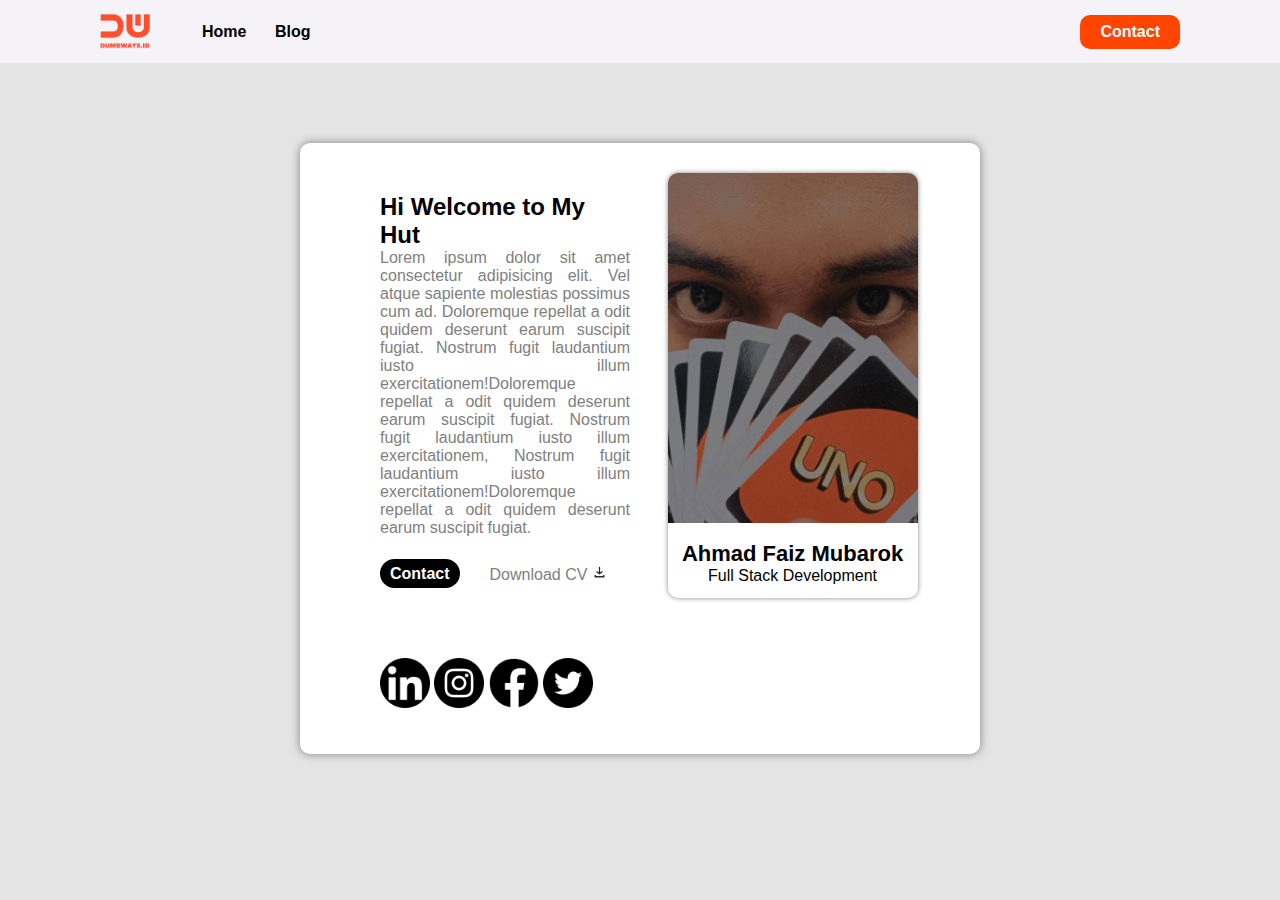
<file: index.html>
<html lang="en">
    <head>
        <title>Navbar & Layouting</title>
        <link rel="stylesheet" href="nav.css">
    </head>

    <body>
        <nav>
            <div class="nav-left">
                <img src="Assets/brandred.png" alt="logo">
                <ul>
                    <li>
                        <a href="index.html">Home</a>
                    </li>
                    <li>
                        <a href="Blog.html">Blog</a>
                    </li>
                </ul>
            </div>

            <div class="nav-right">
                <a href="form.html">Contact</a>
            </div>
        </nav>

        <div class="container">
            <section>
                <div class="section-left">
                    <h2>Hi Welcome to My Hut</h2>
                    <p>Lorem ipsum dolor sit amet consectetur adipisicing elit. Vel atque sapiente molestias possimus cum ad. Doloremque repellat a odit quidem deserunt earum suscipit fugiat. Nostrum fugit laudantium iusto illum exercitationem!Doloremque repellat a odit quidem deserunt earum suscipit fugiat. Nostrum fugit laudantium iusto illum exercitationem, Nostrum fugit laudantium iusto illum exercitationem!Doloremque repellat a odit quidem deserunt earum suscipit fugiat.</p>

                    <div class="contact">
                        <div>
                            <a href="https://wa.me/6281384391132" class="wa" target="blank">Contact</a> 
                        </div>
                            
                        <div class="download">
                            <p>Download CV
                                <a href="https://drive.google.com/uc?export=download&id=1aYNq3QX5mevtYXDQsfSbqjooS8c8NUNf" download; target="blank">
                                    <img src="Assets/Download.png" style="width: 15px;"></a></p>
                        </div>
                        
                    </div>
                    
                    <div class="sosmed">
                        <a href="https://www.linkedin.com/in/ahmad-faiz-mubarok-b52741214" target="blank"><img src="Assets/linkedin.png"></a>
                        <a href="https://www.instagram.com/faaizm__?utm_medium=copy_link" target="blank"><img src="Assets/instagram.png"></a>
                        <a href="https://www.facebook.com/thawiz.thawiz" target="blank"><img src="Assets/facebook.png"></a>
                        <a href="https://www.twitter.com/faaizm__?t=1LycdYBgONrktpLSMDYJUw&s=08" target="blank"><img src="Assets/twitter.png"></a>
                    </div>
                </div>

                <div class="section-right">
                    <div class="card">
                        <img src="Assets/faiz.jpg" alt="Profile">
                        <h2>Ahmad Faiz Mubarok</h2>
                        <p>Full Stack Development</p>
                    </div>
                </div>

                
            </section>

        </div>

    
    </body>
</html>
</file>
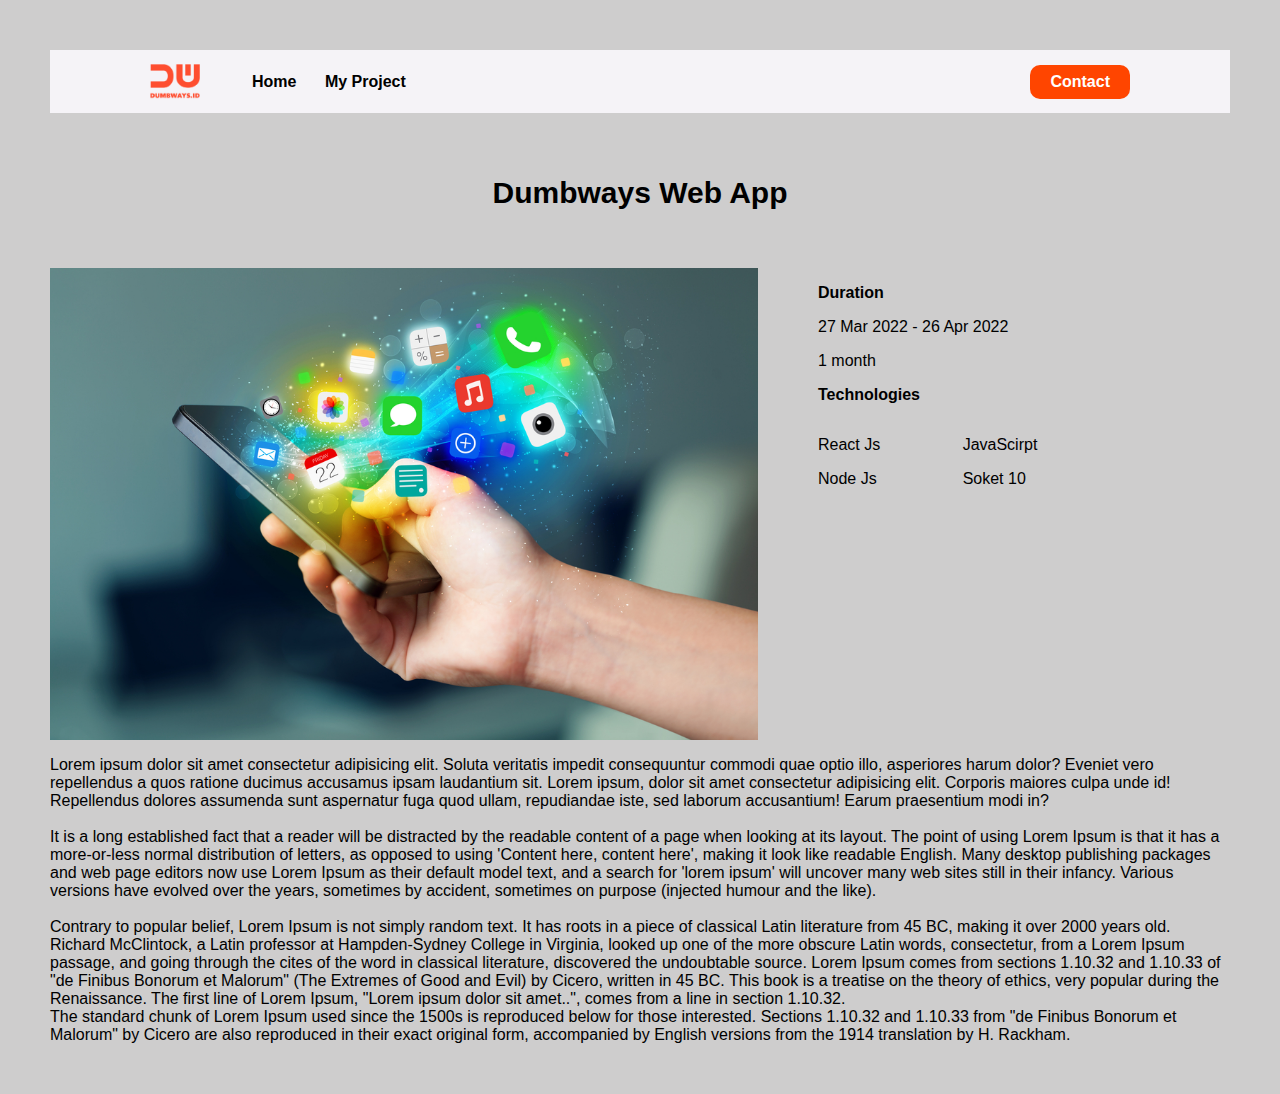
<file: detail blog.html>
<html>
<head style="font-family: Arial, Helvetica, sans-serif;">
    <title>Blog Page</title>
    <link rel="stylesheet" href="detailblog.css">
    <link rel="stylesheet" href="https://cdnjs.cloudflare.com/ajax/libs/font-awesome/6.1.1/css/all.min.css" integrity="sha512-KfkfwYDsLkIlwQp6LFnl8zNdLGxu9YAA1QvwINks4PhcElQSvqcyVLLD9aMhXd13uQjoXtEKNosOWaZqXgel0g==" crossorigin="anonymous" referrerpolicy="no-referrer" />

    <nav>
        <div class="nav-left">
            <img src="Assets/brandred.png" alt="logo">
            <ul>
                <li>
                    <a href="index.html">Home</a>
                </li>
                <li>
                    <a href="Blog.html">My Project</a>
                </li>
            </ul>
        </div>

        <div class="nav-right">
            <a href="form.html">Contact</a>
        </div>
    </nav>
</head>

<body>
    <div class="blog-detail">
        <section>
            <h1>Dumbways Web App</h1>
        </section>

        <section>
            <div class="card">    
                <img src="Assets/blog 5.jpg">
                <div class="author">
                    <div class="duration">
                        <p style="font-weight: bold;">Duration</p>
                        <p><i class="fa-solid fa-calendar-days"></i>27 Mar 2022 - 26 Apr 2022</p>
                        <p><i class="fa-solid fa-clock-two"></i>1 month</p>
                    </div>
                    <div class="tech">
                        <p style="font-weight: bold;">Technologies</p>
                        <div style="display: flex;">
                            <div>
                                <p><i class="fa-brands fa-react"></i> React Js</p>
                                <p> <i class="fa-brands fa-node-js"></i> Node Js</p>    
                            </div>
                            <div style="margin-left: 20%;">
                                <p><i class="fa-brands fa-js"></i>JavaScirpt</p>
                                <p><i class="fa-solid fa-compass"></i>Soket 10</p>
                            </div>
                        </div>
                    </div>
                </div>  
        </section>

        <section class="explain">
                <p>
                Lorem ipsum dolor sit amet consectetur adipisicing elit. Soluta veritatis impedit consequuntur commodi quae optio illo, asperiores harum dolor? Eveniet vero repellendus a quos ratione ducimus accusamus ipsam laudantium sit. Lorem ipsum, dolor sit amet consectetur adipisicing elit. Corporis maiores culpa unde id! Repellendus dolores assumenda sunt aspernatur fuga quod ullam, repudiandae iste, sed laborum accusantium! Earum praesentium modi in?
                <br>
                <br>
                It is a long established fact that a reader will be distracted by the readable content of a page when looking at its layout. The point of using Lorem Ipsum is that it has a more-or-less normal distribution of letters, as opposed to using 'Content here, content here', making it look like readable English. Many desktop publishing packages and web page editors now use Lorem Ipsum as their default model text, and a search for 'lorem ipsum' will uncover many web sites still in their infancy. Various versions have evolved over the years, sometimes by accident, sometimes on purpose (injected humour and the like).
                <br>
                <br>
                Contrary to popular belief, Lorem Ipsum is not simply random text. It has roots in a piece of classical Latin literature from 45 BC, making it over 2000 years old. Richard McClintock, a Latin professor at Hampden-Sydney College in Virginia, looked up one of the more obscure Latin words, consectetur, from a Lorem Ipsum passage, and going through the cites of the word in classical literature, discovered the undoubtable source. Lorem Ipsum comes from sections 1.10.32 and 1.10.33 of "de Finibus Bonorum et Malorum" (The Extremes of Good and Evil) by Cicero, written in 45 BC. This book is a treatise on the theory of ethics, very popular during the Renaissance. The first line of Lorem Ipsum, "Lorem ipsum dolor sit amet..", comes from a line in section 1.10.32.
                <br>
                The standard chunk of Lorem Ipsum used since the 1500s is reproduced below for those interested. Sections 1.10.32 and 1.10.33 from "de Finibus Bonorum et Malorum" by Cicero are also reproduced in their exact original form, accompanied by English versions from the 1914 translation by H. Rackham.  
                </p>
        </section>
    </div>
</body>
</html>
</file>
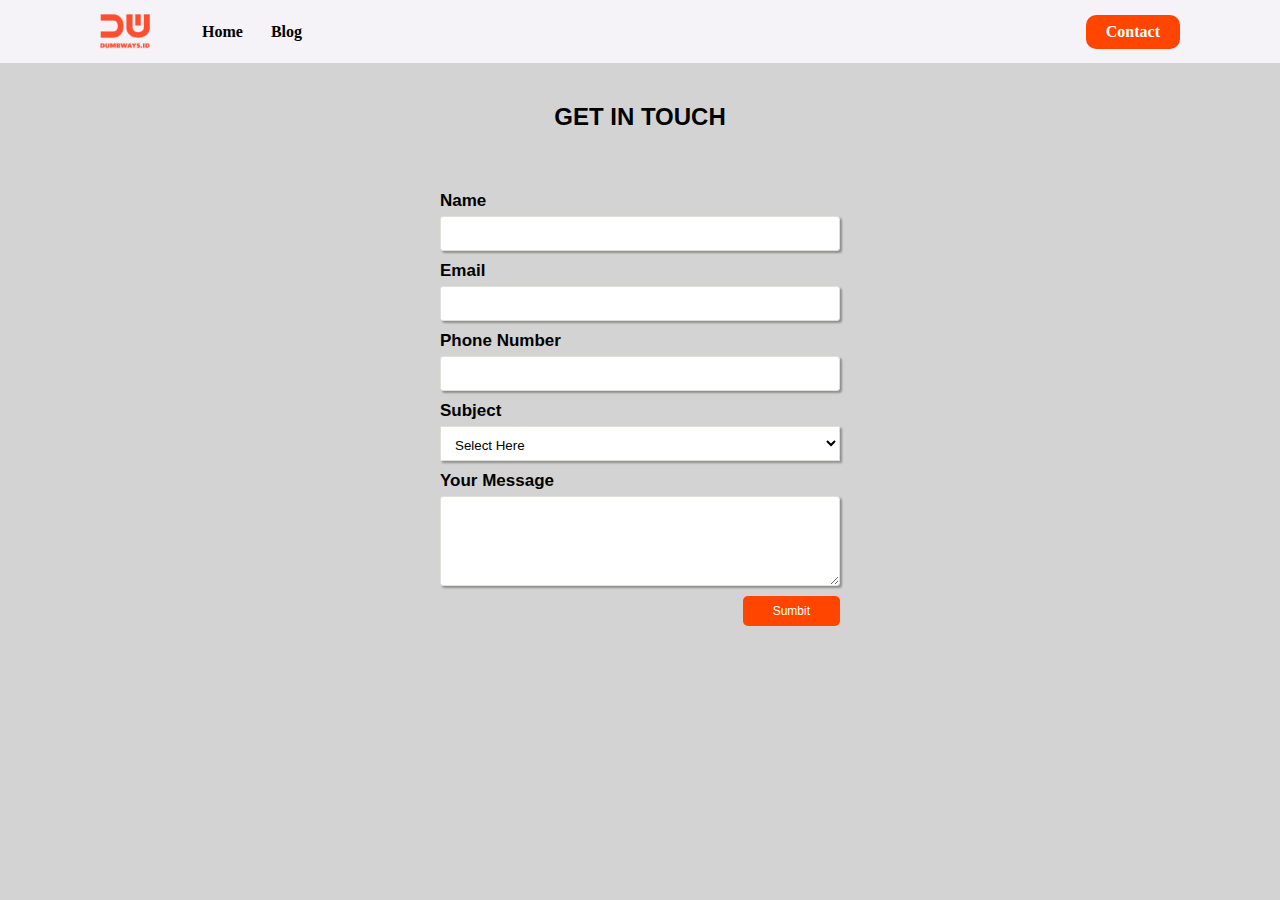
<file: form.html>
<html>
    <head>
        <title>Creating Form</title>
        <link rel="stylesheet" href="form.css">
        <script src="form.js"></script>

        <nav>
            <div class="nav-left">
                <img src="Assets/brandred.png" alt="logo">
                <ul>
                    <li>
                        <a href="index.html">Home</a>
                    </li>
                    <li>
                        <a href="Blog.html">Blog</a>
                    </li>
                </ul>
            </div>

            <div class="nav-right">
                <a href="form.html">Contact</a>
            </div>
        </nav>

        <h2 style="width: 200px; 
                margin: 30px auto;
                margin-top: 30px;
                display: flex;
                justify-content: center;
                padding: 10px;
                font-family: 'Segoe UI', Tahoma, Geneva, Verdana, sans-serif;"
                >GET IN TOUCH
        </h2>
    </head>

    <body style="background-color: rgb(211, 211, 211); ">
                    
        <form style="width: 400px; margin: 50px auto; background-color: transparent;">    
            <div>
                <label for="input-name" style="font-weight: bold; font-size: 17px; font-family: 'Segoe UI', Tahoma,     Geneva, Verdana, sans-serif;">Name</label>
                <input type="text" id="input-name" 
                    style="width: 100%;
                    height: 35px;
                    background-color: #fff;
                    padding: 10px;
                    border-radius: 3px;
                    border: 1px solid rgb(224, 224, 219);
                    box-shadow: 2px 2px 2px rgb(145, 143, 143);
                    margin-top: 5px;" type="text" id="input-name"
                    />
            </div>

            <div style="margin-top: 10px;">
                <label for="input-email" style="font-weight: bold; font-size: 17px; font-family: 'Segoe UI', Tahoma, Geneva, Verdana, sans-serif;">Email</label>
                <input type="email" style="width: 100%;
                    height: 35px;
                    background-color: #fff;
                    padding: 10px;
                    border-radius: 3px;
                    border: 1px solid rgb(224, 224, 219);
                    box-shadow: 2px 2px 2px rgb(145, 143, 143);
                    margin-top: 5px;" type="email" id="input-email" />
            </div>

            <div style="margin-top: 10px;">
                <label for="input-phone" style="font-weight: bold; font-size: 17px; font-family: 'Segoe UI', Tahoma, Geneva, Verdana, sans-serif;">Phone Number</label>
                <input type="number" style="width: 100%;
                    height: 35px;
                    background-color: #fff;
                    padding: 10px;
                    border-radius: 3px;
                    border: 1px solid rgb(224, 224, 219);
                    box-shadow: 2px 2px 2px rgb(145, 143, 143);
                    margin-top: 5px;" type="phone" id="input-phone" />
            </div>

            <div style="margin-top: 10px;">
                <label for="input-subject" style="font-weight: bold; font-size: 17px; font-family: 'Segoe UI', Tahoma, Geneva, Verdana, sans-serif;">Subject</label>
                <select id="input-subject" style="width: 100%;
                    height: 35px;
                    background-color: #fff;
                    padding: 10px;
                    box-shadow: 0 0 2px;
                    border: 1px solid rgb(224, 224, 219);
                    box-shadow: 2px 2px 2px rgb(145, 143, 143);
                    margin-top: 5px;">
                    <option hidden>Select Here</option>
                    <option>Let's Talk</option>
                    <option>Let's Colaboration</option>
                    <option>I am Here</option>
                </select>
            </div>

            <div style="margin-top: 10px;">
                <label for="input-massage" style="font-weight: bold; font-size: 17px; font-family: 'Segoe UI', Tahoma, Geneva, Verdana, sans-serif;">Your Message</label>
                <textarea id="input-message" style="width: 100%;
                    background-color: #fff;
                    padding: 10px;
                    border-radius: 3px;
                    border: 1px solid rgb(224, 224, 219);
                    box-shadow: 2px 2px 2px rgb(145, 143, 143);
                    margin-top: 5px; 
                    height: 90px;
                    resize: vertical;"></textarea>
            </div>

            <button onclick="submitData()" type="button" style="
                background-color: orangered;
                margin-top: 10px;
                padding: 8px 30px;
                border: none;
                color: white;
                border-radius: 5px;
                cursor: pointer;
                font-size: 12px;
                float: right;
                ">
                Sumbit
            </button>            
    </body>
</html>
</file>
<file: nav.css>
body{
    margin: 0;
    background-color: rgb(228, 228, 228);
    font-family: 'Segoe UI', Tahoma, Geneva, Verdana, sans-serif;
}

nav{
    background-color: rgb(245, 243, 247);
    display: flex;
    height: 7vh;
    font-weight: bold;
}

.nav-left img{
    width: 50px;
}

nav .nav-left{  
    flex: 50%;
    padding-left: 100px;
    display: flex;
    align-items: center;
}

nav .nav-left li{
    display: inline;
}

nav .nav-left ul li a{
    text-decoration: none;
    color: black;
    padding: 12px;
}

nav .nav-right{
    
    display: flex;
    flex: 50%;
    justify-content: flex-end;
    align-items: center;
    padding-right: 100px ;
}

nav .nav-right a{
    background-color: orangered;
    color: white;
    padding: 8px 20px;
    border-radius: 10px;
    text-decoration: none;
}

.container{
    background-color: white;
    width: auto;
    padding: 30px;
    margin: 80px 300px;
    border-radius: 10px;
    box-shadow: 0 0 10px grey;
}

.container section{
    display: flex;
    width: 100%;
    margin: 0px;
}

section .section-right{
    flex: 30%;
    padding-right: 70px;
}

.card h2{
    margin-bottom: 0;
    font-size: 22px;
}

.card p{
    margin-top: 0;
    padding-bottom: 5%;
}

section .card{
    width: 250px;
    margin-left: 15%;
    margin-right: 15%;
    border-radius: 10px;
    box-shadow: 0 0 5px grey;
    text-align: center;
}

section .card img{
    width: 100%;
    height: 350px;
    border-top-left-radius: 10px;
    border-top-right-radius: 10px;
    display: flex;
    justify-items: flex-start;
}

section .section-left{
    flex: 70%;
    padding-left: 50px;
    
}


section .section-left h2{
    margin-bottom: 0;
}

section .section-left p{
    margin-top: 0;
    padding-bottom: 5%;
    text-align: justify;
    color: grey;
}

.contact{
    display: flex;
}

.wa{
    background-color: black;
    color: white;
    text-decoration: none;
    border: 0 solid;
    font-weight: bold;
    border-radius: 30px;
    padding: 6px 10px;
    width: 80px;
    height: 30px;
}

.section-left button{
    background-color: black;
    color: white;
    text-decoration: none;
    border: 2px solid transparent;
    font-weight: bold;
    border-radius: 30px;
    cursor: pointer;
    padding: 6px 10px;
    width: 80px;
    height: 30px;
}

.download p{
    margin-left: 30px;
}

.section-left .sosmed{
    padding-bottom: 5%;
    margin-top: 30px;
}

.sosmed img{
    width: 50px;
    height: 50px;
    margin-top: 20px;
}
</file>
<file: detailblog.css>
body{
    margin: 0;
    background-color: rgb(206, 205, 205);
    font-family: Arial, Helvetica, sans-serif;
    box-sizing: border-box;
    padding: 50px;
}

nav{
    background-color: rgb(245, 243, 247);
    display: flex;
    height: 7vh;
    font-weight: bold;
}

.nav-left img{
    width: 50px;
}

nav .nav-left{  
    flex: 50%;
    padding-left: 100px;
    display: flex;
    align-items: center;
}

nav .nav-left li{
    display: inline;
}

nav .nav-left ul li a{
    text-decoration: none;
    color: black;
    padding: 12px;
}

nav .nav-right{
    
    display: flex;
    flex: 50%;
    justify-content: flex-end;
    align-items: center;
    padding-right: 100px ;
}

nav .nav-right a{
    background-color: orangered;
    color: white;
    padding: 8px 20px;
    border-radius: 10px;
    text-decoration: none;
}


.blog-detail{
    justify-content: center;
}

section h1{
    font-style: normal;
    font-weight: 700;
    font-size: 30px;
    line-height: 120px;
    margin-bottom: 15px;
    text-align: center;
}

section .card{
    width: 100%;
    display: flex;
}

section .card img{
    /* margin-left: 30px; */
    width: 60%;
}

section .author{
    margin-left: 30px;
    width: 40%;
}

section .duration{
    margin-left: 30px;

}

section .tech{
    margin-left: 30px;
}

section .explain p{
    margin: 300px;
}
</file>
<file: form.css>
body{
    margin: 0;
}

nav{
    background-color: rgb(245, 243, 247);
    display: flex;
    height: 7vh;
    font-weight: bold;
}

.nav-left img{
    width: 50px;
}

nav .nav-left{  
    flex: 50%;
    padding-left: 100px;
    display: flex;
    align-items: center;
}

nav .nav-left li{
    display: inline;
}

nav .nav-left ul li a{
    text-decoration: none;
    color: black;
    padding: 12px;
}

nav .nav-right{
    
    display: flex;
    flex: 50%;
    justify-content: flex-end;
    align-items: center;
    padding-right: 100px ;
}

nav .nav-right a{
    background-color: orangered;
    color: white;
    padding: 8px 20px;
    border-radius: 10px;
    text-decoration: none;
}
</file>
